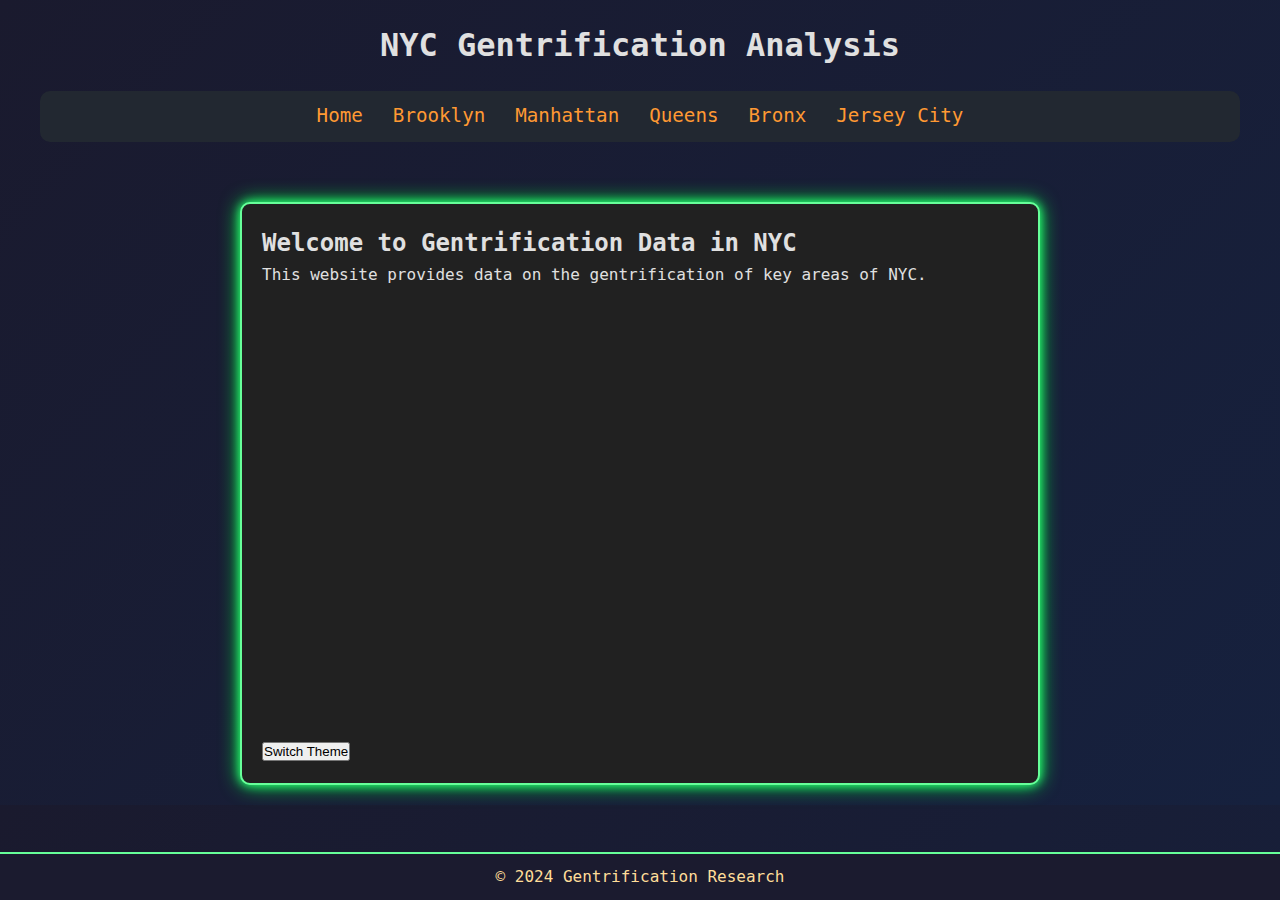
<file: index.html>
<!DOCTYPE html>
<html lang="en">
<head>
    <meta charset="UTF-8">
    <meta name="viewport" content="width=device-width, initial-scale=1.0">
    <title>Gentrification in NYC</title>
    <link rel="stylesheet" href="styles.css">
</head>
<body>
    <!-- Navigation and other elements here -->
    <header>
        <h1>NYC Gentrification Analysis</h1>
        <nav>
            <ul>
                <li><a href="index.html">Home</a></li>
                <li><a href="brooklyn.html">Brooklyn</a></li>
                <li><a href="manhattan.html">Manhattan</a></li>
                <li><a href="queens.html">Queens</a></li>
                <li><a href="bronx.html">Bronx</a></li>
                <li><a href="jerseycity.html">Jersey City</a></li>
            </ul>
        </nav>
    </header>

    <main>
        <div class="container">
            <h2>Welcome to Gentrification Data in NYC</h2>
            <p>This website provides data on the gentrification of key areas of NYC.</p>

            <!-- Spline Viewer as an iframe -->
            <iframe src='https://my.spline.design/rooftopswing-2aab02169cbed9c0b8abae35bb4d7590/' 
                    frameborder='0' 
                    width='200%' 
                    height='90vh' 
                    style="border-radius: 30px; display: block; margin: 0 auto;">
            </iframe>

            <button id="theme-toggle" class="theme-button">Switch Theme</button>
        </div>
    </main>
    
    <footer>
        <p>© 2024 Gentrification Research</p>
    </footer>

    <script src="index-script.js"></script>
</body>
</html>
</file>
<file: styles.css>
/* General reset */
* {
    margin: 0;
    padding: 0;
    box-sizing: border-box;
}

/* Body styling */
body {
    background: linear-gradient(135deg, #1a1a2e, #16213e); /* Dark gradient background */
    color: #e0e0e0; /* Light gray text color */
    font-family: 'Roboto Mono', monospace; /* Monospace font for a technical feel */
    line-height: 1.6;
}

/* Header and Navigation */
header {
    text-align: center;
    padding: 20px;
}
nav ul {
    display: flex;
    justify-content: center;
    margin: 20px;
    padding: 10px;
    background-color: #222831; /* Darker nav background */
    border-radius: 10px;
}
nav ul li {
    list-style: none;
    margin: 0 15px;
}
nav ul li a {
    text-decoration: none;
    color: #ff9933; /* Bright orange for links */
    font-size: 1.2rem;
}
nav ul li a:hover {
    color: #ff5e00; /* Darker orange on hover */
}

/* Container styling for main content */
.container {
    padding: 20px;
    margin: 20px auto;
    max-width: 800px;
    background-color: #212121; /* Dark background for content area */
    border: 2px solid #66ff99; /* Neon green border */
    border-radius: 10px;
    box-shadow: 0 0 10px #32ff7e, 0 0 20px #00ff44; /* Green neon glow effect */
}

/* Button styling */
button.back-button {
    display: block;
    margin: 20px auto;
    padding: 10px 20px;
    background-color: #ff9933; /* Orange background */
    color: #fff;
    border: none;
    border-radius: 5px;
    font-size: 1rem;
    cursor: pointer;
    transition: background-color 0.3s ease;
}
button.back-button:hover {
    background-color: #ff5e00; /* Darker orange on hover */
}

/* Footer */
footer {
    text-align: center;
    padding: 10px;
    background-color: #1b1b2f; /* Footer background */
    color: #ffdd99; /* Soft orange text */
    border-top: 2px solid #66ff99; /* Green neon border at the top */
    position: fixed;
    width: 100%;
    bottom: 0;
}

/* Responsive styles for smaller screens */
@media (max-width: 768px) {
    nav ul {
        flex-direction: column;
    }
}

iframe {
    width: 100%; /* Full width */
    height: 50vh; /* Set height to 110% of the viewport height */
    border: none; /* No border */
    border-radius: 10px; /* Optional: Add rounded corners */
    overflow: hidden; /* Prevent overflow */
    margin: 20px 0; /* Add some margin around the viewer */
}

/* Basic container styling */
.container {
    padding: 20px;
    margin: 20px auto;
    max-width: 800px;
    background-color: #212121;
    border: 2px solid #66ff99;
    border-radius: 10px;
    box-shadow: 0 0 10px #32ff7e, 0 0 20px #00ff44;
}
</file>
